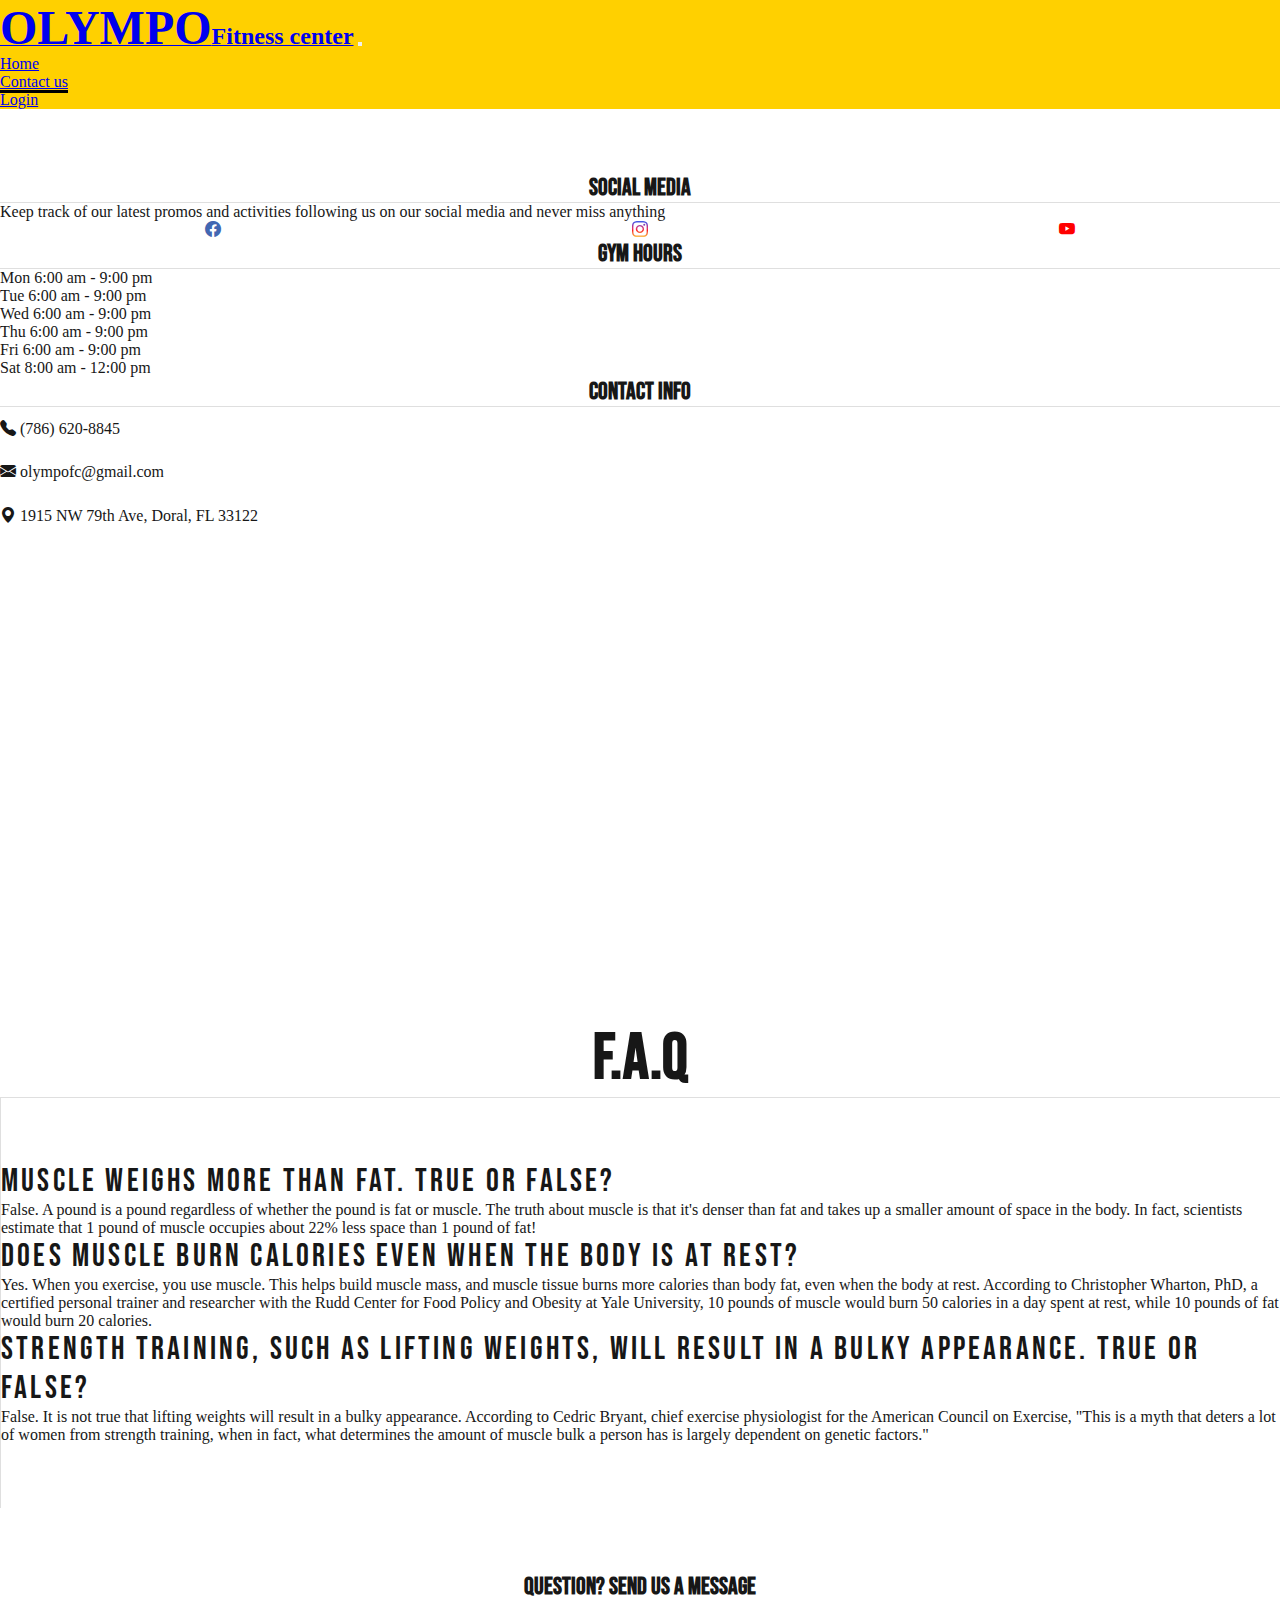
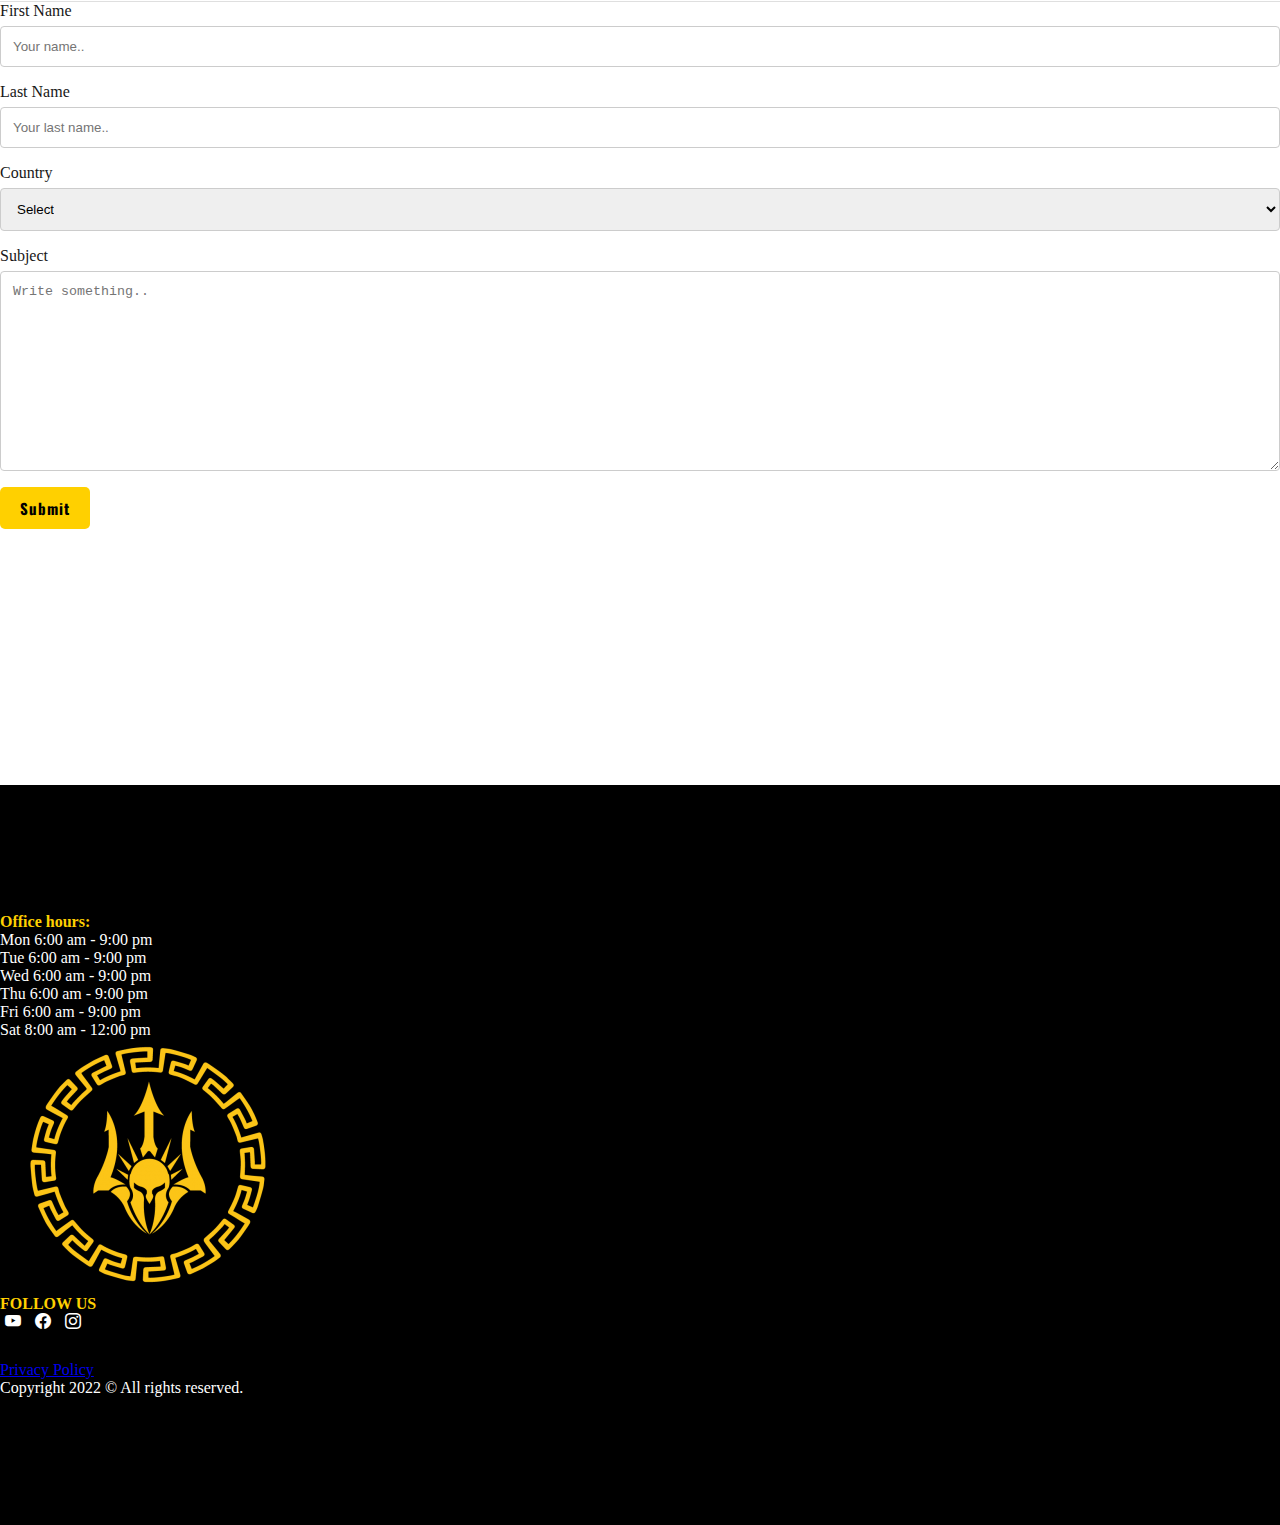
<file: contact.html>
<!DOCTYPE html>
<html lang="en">
<head>
    <meta charset="UTF-8">
    <meta http-equiv="X-UA-Compatible" content="IE=edge">
    <meta name="viewport" content="width=device-width, initial-scale=1.0">
    <meta name="description" content="Olympo, named after the home of the Greek gods, is where you will find personal training, coaching, crossfit classes, cardio training and strength equipment, all in one place. Our goal is to get you shreded like a god from the Olympus to represent the GODS in the Elysium and compete for glory">
    <meta name="keywords" content="GYM, CROSSFIT, CARDIO, TRAINING, GYM, COACH, STRENGTH, FITNESS">
    <link rel="shortcut icon" href="./Media/favicon-32x32.png">
    <!-- link de Bootstrap -->
    <link href="https://cdn.jsdelivr.net/npm/bootstrap@5.0.2/dist/css/bootstrap.min.css" rel="stylesheet" integrity="sha384-EVSTQN3/azprG1Anm3QDgpJLIm9Nao0Yz1ztcQTwFspd3yD65VohhpuuCOmLASjC" crossorigin="anonymous">
    <link rel="stylesheet" href="https://cdn.jsdelivr.net/npm/bootstrap-icons@1.8.1/font/bootstrap-icons.css">
    <!-- links de Google Fonts -->
    <link href="https://fonts.googleapis.com/css2?family=Bebas+Neue&display=swap" rel="stylesheet">
    <link href="https://fonts.googleapis.com/css2?family=Oswald:wght@300&display=swap" rel="stylesheet">
    <!-- Mis estilos -->
    <link rel="stylesheet" href="./css/style.css">
    <title>Contact - Olympo FC</title>
</head>
<body>
    <header>
        
        <!-- Navigation bar -->
        <nav>
            <div class="bts.nav">
                <nav class="navbar navbar-expand-lg navbar-light">
                    <div class="container-fluid">
                    <a class="navbar-brand" href="./index.html"><span class="olympo">OLYMPO</span><span class="fit">Fitness center</span></a>
                    <button class="navbar-toggler" type="button" data-bs-toggle="collapse" data-bs-target="#navbarNav" aria-controls="navbarNav" aria-expanded="false" aria-label="Toggle navigation">
                        <span class="navbar-toggler-icon"></span>
                    </button>
                    <div class="collapse navbar-collapse justify-content-end fs-4" id="navbarNav">
                        <ul class="navbar-nav nav-mob">
                        <li class="nav-item">
                            <a class="nav-link" aria-current="page" href="./index.html">Home</a>
                        </li>
                        <li class="nav-item">
                            <a class="nav-link active" href="./contact.html">Contact us</a>
                        </li>
                        <li class="nav-item">
                            <a class="nav-link" href="./login.html">Login</a>
                        </li>
                        </ul>
                    </div>
                    </div>
                </nav>
            </div>
            
        </nav>
    </header>
    <main>
            <div class="container ctc">
                <div class="row">
                    <div class="col-sm-12 col-lg-4">
                        <h2>Social Media</h2>
                        <p>Keep track of our latest promos and activities following us on our social media and never miss anything</p>
                        <ul class="scl">
                            <li><a href="https://www.facebook.com/" target="_blank"><i class="bi bi-facebook fs-2"></i></a></li>
                            <li><a href="https://www.instagram.com/" target="_blank"><i class="bi bi-instagram fs-2"></i></a></li>
                            <li><a href="https://www.youtube.com/" target="_blank"><i class="bi bi-youtube fs-2"></i></a></li>
                        </ul>
                    </div>
                    <div class="col-sm-12 col-lg-4">
                        <h2>GYM HOURS</h2>
                        <ul>
                            <li>Mon 6:00 am - 9:00 pm</li>
                            <li>Tue 6:00 am - 9:00 pm</li>
                            <li>Wed 6:00 am - 9:00 pm</li>
                            <li>Thu 6:00 am - 9:00 pm</li>
                            <li>Fri 6:00 am - 9:00 pm</li>
                            <li>Sat 8:00 am - 12:00 pm</li>
                        </ul>
                    </div>
                    <div class="col-sm-12 col-lg-4">
                        <h2>Contact info</h2>
                        <ul class="ctcinfo">
                            <li><i class="bi bi-telephone-fill"></i> (786) 620-8845</li>
                            <li><i class="bi bi-envelope-fill"></i> olympofc@gmail.com</li>
                            <li>
                                <i class="bi bi-geo-alt-fill"></i> 1915 NW 79th Ave, Doral, FL 33122
                                <iframe src="https://www.google.com/maps/embed?pb=!1m18!1m12!1m3!1d755.2014077577296!2d-80.32305065479653!3d25.791577668546516!2m3!1f0!2f0!3f0!3m2!1i1024!2i768!4f13.1!3m3!1m2!1s0x88d9b9750b011443%3A0x139d0eb0e4e31cb5!2s1915%20NW%2079th%20Ave%2C%20Doral%2C%20FL%2033122!5e0!3m2!1sen!2sus!4v1647833265270!5m2!1sen!2sus" width="100%" height="350" style="border:0;" allowfullscreen="" loading="lazy"></iframe>
                            </li>
                        </ul>
                    </div>
                    <!-- Frequently asked questions-->
                    <div class="col-sm-12 col-lg-4 faq">
                        <h2><span>F.A.Q</span></h2>
                    </div>
                    <div class="col-sm-12 col-lg-8 questions">
                        <ul>
                            <li>Muscle weighs more than fat. True or False?</li>
                            <p>False. A pound is a pound regardless of whether the pound is fat or muscle. The truth about muscle is that it's denser than fat and takes up a smaller amount of space in the body. In fact, scientists estimate that 1 pound of muscle occupies about 22% less space than 1 pound of fat!</p>
                            <li>Does muscle burn calories even when the body is at rest?</li>
                            <p>Yes. When you exercise, you use muscle. This helps build muscle mass, and muscle tissue burns more calories than body fat, even when the body at rest. According to Christopher Wharton, PhD, a certified personal trainer and researcher with the Rudd Center for Food Policy and Obesity at Yale University, 10 pounds of muscle would burn 50 calories in a day spent at rest, while 10 pounds of fat would burn 20 calories.</p>
                            <li>Strength training, such as lifting weights, will result in a bulky appearance. True or False?</li>
                            <p>False. It is not true that lifting weights will result in a bulky appearance. According to Cedric Bryant, chief exercise physiologist for the American Council on Exercise, "This is a myth that deters a lot of women from strength training, when in fact, what determines the amount of muscle bulk a person has is largely dependent on genetic factors."</p>
                        </ul>

                    </div>
                    <div class="col-12 qfrm">
                        <h2>Question? Send us a message</h2>
                        <form>
                            <label for="fname">First Name</label>
                            <input type="text" id="fname" name="firstname" placeholder="Your name..">
                        
                            <label for="lname">Last Name</label>
                            <input type="text" id="lname" name="lastname" placeholder="Your last name..">
                        
                            <label for="country">Country</label>
                            <select id="country" name="country">
                            <option>Select</option>
                            <option value="australia">Argentina</option>
                            <option value="usa">Chile</option>
                            <option value="canada">Colombia</option>
                            <option value="canada">USA</option>
                            <option value="usa">Venezuela</option>
                            </select>
                        
                            <label for="subject">Subject</label>
                            <textarea id="subject" name="subject" placeholder="Write something.." style="height:200px"></textarea>
                        
                            <input type="submit" value="Submit">
                        
                        </form>
                    </div>
                </div>
    </main>
    <!-- Bootstrap Footer with bts grids -->
    <footer>
        <div class="container-fluid">
            <div class="row">
                <div class="col-sm-12 col-lg-4 d-flex justify-content-center">
                    <div class="office_hours">
                        <h4>Office hours:</h4>
                        <ul>
                            <li>Mon 6:00 am - 9:00 pm</li>
                            <li>Tue 6:00 am - 9:00 pm</li>
                            <li>Wed 6:00 am - 9:00 pm</li>
                            <li>Thu 6:00 am - 9:00 pm</li>
                            <li>Fri 6:00 am - 9:00 pm</li>
                            <li>Sat 8:00 am - 12:00 pm</li>
                        </ul>
                    </div>
                </div>
                <div class="col-sm-12 col-lg-4 d-flex justify-content-center">
                    <!-- Logo centrado -->
                    <div class="logo">
                        <img src="./Media/Olimpo-Logo-1-300x300.png" alt="">
                    </div>
                </div>
                <div class="col-sm-12 col-lg-4 d-flex flex-column justify-content-center">
                    <div class="sclm">
                        <!-- Socialmedia -->
                        <h4>FOLLOW US</h4>
                        <a href="#youtube" target="_blank"><i class="bi bi-youtube fs-2"></i></a>
                        <a href="#facebook" target="_blank"><i class="bi bi-facebook fs-2"></i></a>
                        <a href="#instagram" target="_blank"><i class="bi bi-instagram fs-2"></i></a>
                    </div>
                    <!-- Legal y copyright -->
                    <div class="legal">
                        <a href="#ppolicy">Privacy Policy</a>
                        <p>Copyright 2022 © All rights reserved.</p>
                    </div>
                </div>
            </div>
        </div>
</footer>
    <script src="https://cdn.jsdelivr.net/npm/@popperjs/core@2.9.2/dist/umd/popper.min.js" integrity="sha384-IQsoLXl5PILFhosVNubq5LC7Qb9DXgDA9i+tQ8Zj3iwWAwPtgFTxbJ8NT4GN1R8p" crossorigin="anonymous"></script>
    <script src="https://cdn.jsdelivr.net/npm/bootstrap@5.0.2/dist/js/bootstrap.min.js" integrity="sha384-cVKIPhGWiC2Al4u+LWgxfKTRIcfu0JTxR+EQDz/bgldoEyl4H0zUF0QKbrJ0EcQF" crossorigin="anonymous"></script>
</body>
</html>
</file>
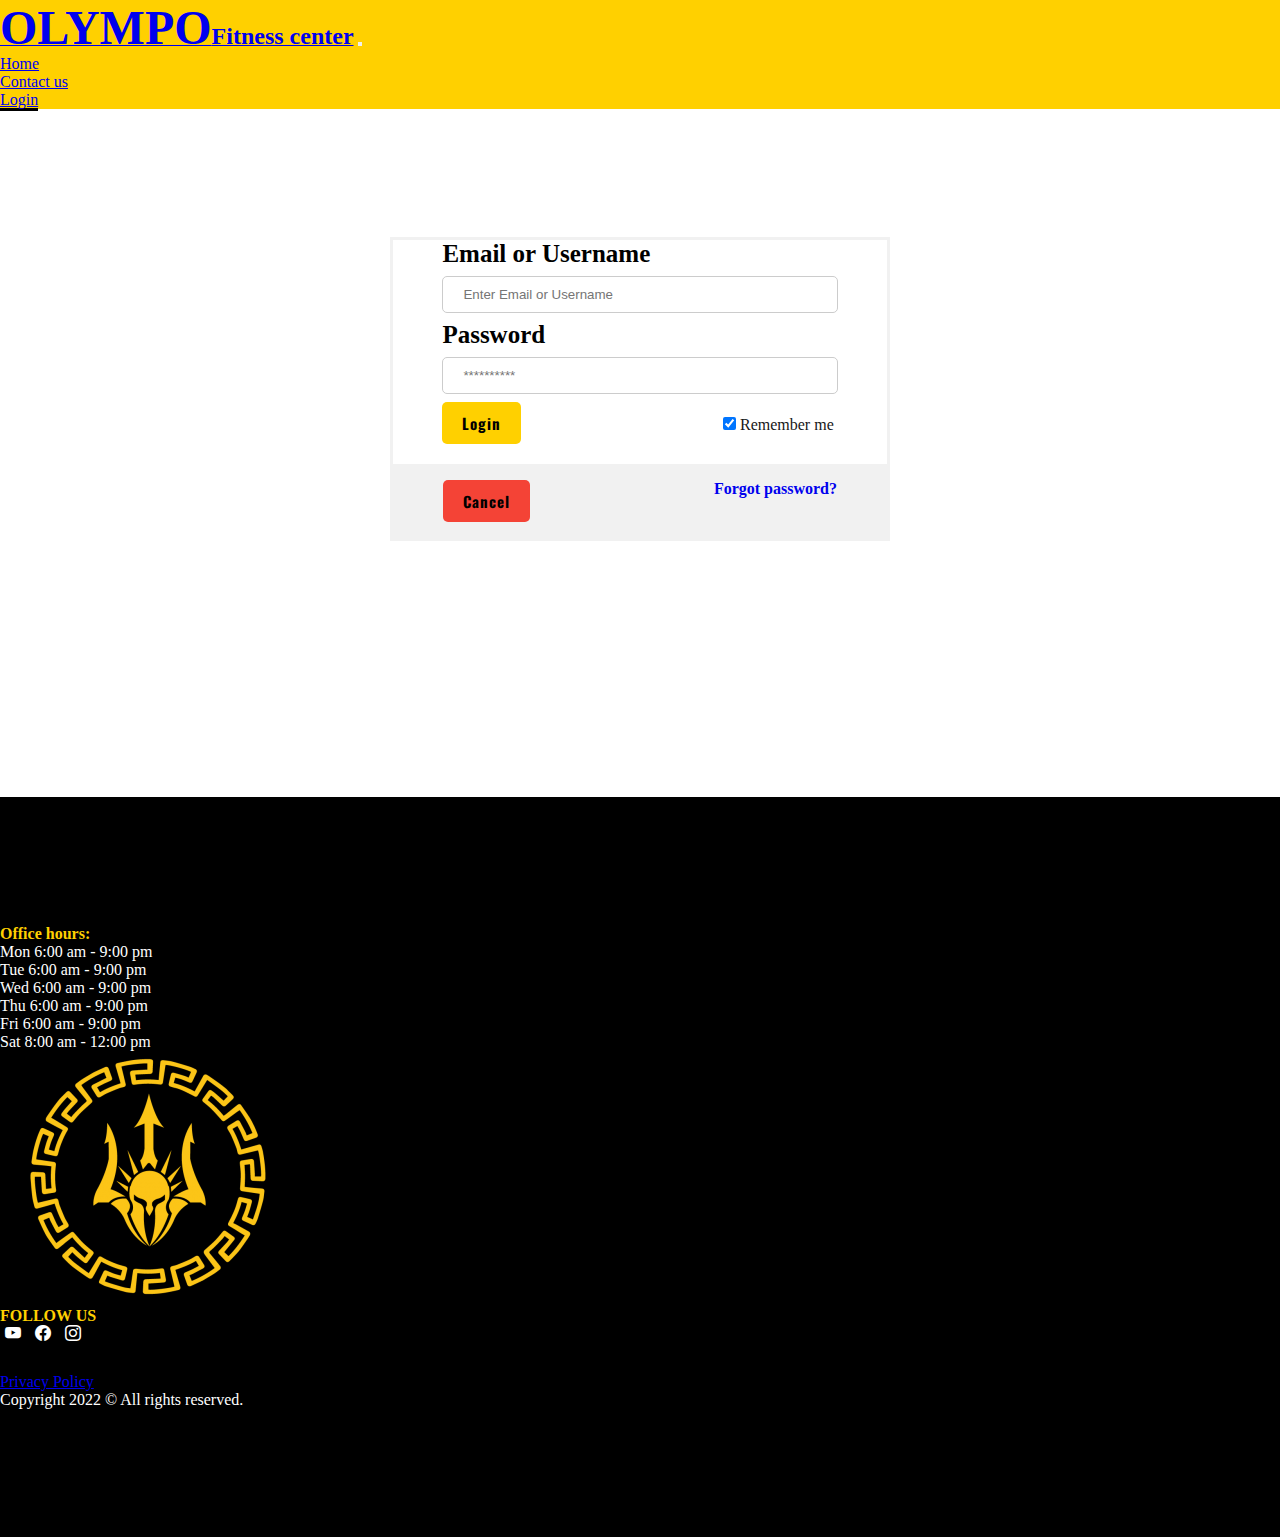
<file: login.html>
<!DOCTYPE html>
<html lang="en">
<head>
    <meta charset="UTF-8">
    <meta http-equiv="X-UA-Compatible" content="IE=edge">
    <meta name="viewport" content="width=device-width, initial-scale=1.0">
    <meta name="description" content="Olympo is a place where you will find personal coaching, crossfit classes, cardio training and strength equipment, all in one place. Our goal is to get you shreded like a god from the Olympus">
    <meta name="keywords" content="GYM, CROSSFIT, CARDIO, TRAINING, GYM, COACH, STRENGTH, FITNESS">
    <link rel="shortcut icon" href="./Media/favicon-32x32.png">
    <link rel="preconnect" href="https://fonts.googleapis.com">
    <!-- link de Bootstrap -->
    <link href="https://cdn.jsdelivr.net/npm/bootstrap@5.0.2/dist/css/bootstrap.min.css" rel="stylesheet" integrity="sha384-EVSTQN3/azprG1Anm3QDgpJLIm9Nao0Yz1ztcQTwFspd3yD65VohhpuuCOmLASjC" crossorigin="anonymous">
    <link rel="stylesheet" href="https://cdn.jsdelivr.net/npm/bootstrap-icons@1.8.1/font/bootstrap-icons.css">
    <!-- links de Google Fonts -->
    <link href="https://fonts.googleapis.com/css2?family=Oswald:wght@300&display=swap" rel="stylesheet">
    <!-- Mis estilos -->
    <link rel="stylesheet" href="./css/style.css">
    <title>Login - Olympo FC</title>
</head>
<body>
    <!-- ENCABEZADO -->
    <header>
     <!-- Navigation bar -->
     <div class="bts.nav">
        <nav class="navbar navbar-expand-lg navbar-light">
            <div class="container-fluid">
            <a class="navbar-brand" href="./index.html"><span class="olympo">OLYMPO</span><span class="fit">Fitness center</span></a>
            <button class="navbar-toggler" type="button" data-bs-toggle="collapse" data-bs-target="#navbarNav" aria-controls="navbarNav" aria-expanded="false" aria-label="Toggle navigation">
                <span class="navbar-toggler-icon"></span>
            </button>
            <div class="collapse navbar-collapse justify-content-end fs-4" id="navbarNav">
                <ul class="navbar-nav nav-mob">
                <li class="nav-item">
                    <a class="nav-link" aria-current="page" href="./index.html">Home</a>
                </li>
                <li class="nav-item">
                    <a class="nav-link" href="./contact.html">Contact us</a>
                </li>
                <li class="nav-item">
                    <a class="nav-link active" href="./login.html">Login</a>
                </li>
                </ul>
            </div>
            </div>
        </nav>
    </div>
    </header>
    <main>
        <!-- Login form -->
        <div class="lgf">
            <form action="" method="post" class="lgn">
            <div class="loginform">
                    <label for="uname" class="info">Email or Username</label>
                    <input class="uname" id="uname" type="text" placeholder="Enter Email or Username" name="uname" required>
                    <label for="psw" class="info">Password</label>
                    <input class="psw" id="psw" type="password" placeholder="**********" name="psw" pattern=".{5,10}" title="Must contain 5 to 10 character" required>

                    <input type="submit" class="login-btn" value="Login">
                    <input type="checkbox" class="rmbr" checked="checked" name="remember"> Remember me
            </div>
                <div class="fgt">
                    <button type="button" class="cancel-btn">Cancel</button>
                    <span class="fgt-psw"><a href="#">Forgot password?</a></span>
                </div>
            </form>
        </div>
    </main> 
<!-- Bootstrap Footer with bts grids -->
<footer>
    <div class="container-fluid">
        <div class="row">
            <div class="col-sm-12 col-lg-4 d-flex justify-content-center">
                <div class="office_hours">
                    <h4>Office hours:</h4>
                    <ul>
                        <li>Mon 6:00 am - 9:00 pm</li>
                        <li>Tue 6:00 am - 9:00 pm</li>
                        <li>Wed 6:00 am - 9:00 pm</li>
                        <li>Thu 6:00 am - 9:00 pm</li>
                        <li>Fri 6:00 am - 9:00 pm</li>
                        <li>Sat 8:00 am - 12:00 pm</li>
                    </ul>
                </div>
            </div>
            <div class="col-sm-12 col-lg-4 d-flex justify-content-center">
                <!-- Logo centrado -->
                <div class="logo">
                    <img src="./Media/Olimpo-Logo-1-300x300.png" alt="">
                </div>
            </div>
            <div class="col-sm-12 col-lg-4 d-flex flex-column justify-content-center">
                <div class="sclm">
                    <!-- Socialmedia -->
                    <h4>FOLLOW US</h4>
                    <a href="#youtube" target="_blank"><i class="bi bi-youtube fs-2"></i></a>
                    <a href="#facebook" target="_blank"><i class="bi bi-facebook fs-2"></i></a>
                    <a href="#instagram" target="_blank"><i class="bi bi-instagram fs-2"></i></a>
                </div>
                <!-- Legal y copyright -->
                <div class="legal">
                    <a href="#ppolicy">Privacy Policy</a>
                    <p>Copyright 2022 © All rights reserved.</p>
                </div>
            </div>
        </div>
    </div>
</footer>
    <script src="https://cdn.jsdelivr.net/npm/@popperjs/core@2.9.2/dist/umd/popper.min.js" integrity="sha384-IQsoLXl5PILFhosVNubq5LC7Qb9DXgDA9i+tQ8Zj3iwWAwPtgFTxbJ8NT4GN1R8p" crossorigin="anonymous"></script>
    <script src="https://cdn.jsdelivr.net/npm/bootstrap@5.0.2/dist/js/bootstrap.min.js" integrity="sha384-cVKIPhGWiC2Al4u+LWgxfKTRIcfu0JTxR+EQDz/bgldoEyl4H0zUF0QKbrJ0EcQF" crossorigin="anonymous"></script>
</body>
</html>
</file>
<file: css/style.css>
* {
  margin: 0;
  padding: 0;
  -webkit-box-sizing: border-box;
          box-sizing: border-box;
}

main {
  background-color: #ffffff;
  color: #171717;
  padding-bottom: 10%;
}

nav {
  background-color: #ffd000;
}

nav .navbar-nav li:hover {
  font-weight: bold;
  color: black;
}

nav .active {
  border-bottom: solid 3px black;
}

nav .olympo {
  font-size: 3rem;
  font-weight: bold;
}

nav .fit {
  font-size: 1.5rem;
  font-weight: bold;
}

@media screen and (max-width: 768px) {
  nav .fit {
    display: none;
  }
}

@media screen and (max-width: 992px) {
  nav .nav-mob {
    text-align: center;
  }
  nav .nav-mob a {
    border: none;
  }
}

.descripcion {
  text-transform: uppercase;
  font-weight: bold;
  line-height: 1.5em;
  padding-top: 5%;
  padding-bottom: 5%;
  background-color: black;
  color: white;
}

.descripcion-ani {
  animation: fadein 2s;
  -moz-animation: fadein 2s;
  -webkit-animation: fadein 2s;
  -o-animation: fadein 2s;
}

@keyframes fadein {
  from {
    opacity: 0;
  }
  to {
    opacity: 1;
  }
}

@-webkit-keyframes fadein {
  from {
    opacity: 0;
  }
  to {
    opacity: 1;
  }
}

.descripcion h1 {
  text-align: center;
  font-size: 5rem;
}

@media screen and (max-width: 992px) {
  .descripcion h1 {
    font-size: 3.5rem;
  }
}

@media screen and (max-width: 768px) {
  .descripcion h1 {
    font-size: 2.6rem;
  }
}

@media screen and (max-width: 480px) {
  .descripcion h1 {
    font-size: 1.6rem;
  }
}

.descripcion p {
  padding: 0.5rem;
  font-size: 3rem;
  margin-top: 2rem;
  line-height: 2.4rem;
  margin-left: 20%;
  margin-right: 20%;
  text-align: center;
}

@media screen and (max-width: 992px) {
  .descripcion p {
    font-size: 1.5rem;
  }
}

@media screen and (max-width: 768px) {
  .descripcion p {
    font-size: 1.3rem;
  }
}

@media screen and (max-width: 480px) {
  .descripcion p {
    font-size: 0.8rem;
  }
}

.name {
  color: #ffd000;
}

.fitgrp {
  padding-left: 15%;
  padding-top: 5%;
  text-transform: uppercase;
}

@media screen and (max-width: 768px) {
  .fitgrp {
    padding-right: 15%;
  }
}

@media screen and (max-width: 480px) {
  .fitgrp {
    padding-right: 15%;
  }
}

.fitgrp h2 {
  text-align: center;
  font-family: 'Bebas Neue', cursive;
  font-size: 6rem;
  letter-spacing: 0.5rem;
  font-weight: bold;
  border-bottom: 10px solid #171717;
}

@media screen and (max-width: 768px) {
  .fitgrp h2 {
    font-size: 4rem;
  }
}

@media screen and (max-width: 480px) {
  .fitgrp h2 {
    font-size: 2rem;
  }
}

.fitgrp p {
  padding-top: 3%;
  font-size: 2rem;
  text-align: justify;
  letter-spacing: 0.2rem;
}

@media screen and (max-width: 768px) {
  .fitgrp p {
    font-size: 1.5rem;
  }
}

@media screen and (max-width: 480px) {
  .fitgrp p {
    font-size: 0.8rem;
  }
}

.fitgrp p span {
  font-weight: bold;
}

@media screen and (max-width: 992px) {
  .rope {
    display: none;
  }
}

@media screen and (max-width: 768px) {
  .rope {
    display: none;
  }
}

@media screen and (max-width: 480px) {
  .rope {
    display: none;
  }
}

.grd {
  padding: 5%;
}

.grd h2 {
  text-transform: uppercase;
  text-align: center;
  font-size: 4rem;
  font-weight: bold;
  font-family: 'Bebas Neue', cursive;
}

@media screen and (max-width: 992px) {
  .grd h2 {
    font-size: 3.5rem;
  }
}

@media screen and (max-width: 768px) {
  .grd h2 {
    font-size: 2.6rem;
  }
}

@media screen and (max-width: 480px) {
  .grd h2 {
    font-size: 1.6rem;
  }
}

.mbr-plans h2 {
  text-transform: uppercase;
  text-align: center;
  font-size: 4rem;
  font-weight: bold;
  font-family: 'Bebas Neue', cursive;
}

@media screen and (max-width: 992px) {
  .mbr-plans h2 {
    font-size: 3.5rem;
  }
}

@media screen and (max-width: 768px) {
  .mbr-plans h2 {
    font-size: 2.6rem;
  }
}

@media screen and (max-width: 480px) {
  .mbr-plans h2 {
    font-size: 1.6rem;
  }
}

.mbr-plans .card {
  background-color: #171717;
  color: white;
}

.mbr-plans .btn-plans {
  background-color: #ffd000;
  color: #171717;
  border: #171717;
  font-weight: bold;
}

.faq h1 {
  text-transform: uppercase;
  text-align: center;
  font-size: 3rem;
}

@media screen and (max-width: 992px) {
  .faq h1 {
    font-size: 3.5rem;
  }
}

@media screen and (max-width: 768px) {
  .faq h1 {
    font-size: 2.6rem;
  }
}

@media screen and (max-width: 480px) {
  .faq h1 {
    font-size: 1.6rem;
  }
}

/* ESTILO DEL CONTACT US SECTION */
h2 {
  font-family: 'Bebas Neue', cursive;
  text-align: center;
}

.ctc {
  padding-top: 5%;
  padding-bottom: 10%;
}

.ctc h2 {
  border-bottom: 1px solid #dfdfdf;
}

ul {
  list-style: none;
}

.scl {
  display: -webkit-box;
  display: -ms-flexbox;
  display: flex;
  -ms-flex-pack: distribute;
      justify-content: space-around;
}

.scl li {
  list-style: none;
  display: inline-block;
}

.scl li .bi-facebook {
  text-align: center;
  margin-left: 5px;
  margin-right: 5px;
  color: #4267b2;
}

.scl li .bi-youtube {
  text-align: center;
  margin-left: 5px;
  margin-right: 5px;
  color: #ff0000;
}

.scl li .bi-instagram {
  text-align: center;
  margin-left: 5px;
  margin-right: 5px;
  background: -webkit-linear-gradient(#405de6, #5851db, #833ab4, #c13584, #e1306c, #fd1d1d, #f56040, #f77737, #fcaf45, #ffdc80);
  -webkit-background-clip: text;
  -webkit-text-fill-color: transparent;
}

.ctcinfo li {
  padding: 1% 0;
}

.ctcinfo li iframe {
  max-width: 100%;
  padding-top: 5%;
}

.faq {
  text-transform: uppercase;
  text-align: center;
  padding-top: 10%;
}

.faq h2 {
  font-size: 4rem;
  font-weight: bold;
}

.questions {
  padding-top: 5%;
  padding-bottom: 5%;
  border-left: 1px solid #dfdfdf;
}

@media screen and (max-width: 992px) {
  .questions {
    border: none;
  }
}

@media screen and (max-width: 768px) {
  .questions {
    border: none;
  }
}

@media screen and (max-width: 480px) {
  .questions {
    border: none;
  }
}

.questions li {
  font-family: 'Bebas Neue', cursive;
  font-size: 2rem;
  letter-spacing: 0.2rem;
}

/* Style inputs with type="text", select elements and textareas */
.qfrm {
  padding-top: 5%;
}

input[type="text"],
select,
textarea {
  display: -webkit-box;
  display: -ms-flexbox;
  display: flex;
  -webkit-box-orient: vertical;
  -webkit-box-direction: normal;
      -ms-flex-direction: column;
          flex-direction: column;
  width: 100%;
  padding: 12px;
  border: 1px solid #ccc;
  border-radius: 4px;
  margin-top: 6px;
  margin-bottom: 16px;
  resize: vertical;
}

/* Style the submit button */
input[type="submit"] {
  background-color: #ffd000;
  color: black;
  padding: 10px 20px;
  border: none;
  cursor: pointer;
  font-weight: bold;
  font-family: "Oswald", sans-serif;
  letter-spacing: 1px;
  font-size: 15px;
  border-radius: 5px;
}

input[type="submit"]:hover {
  opacity: 0.8;
}

input[type="submit"]:hover {
  opacity: 0.8;
}

.lgf {
  -webkit-box-flex: 3;
      -ms-flex: 3 1 0%;
          flex: 3 1 0%;
  display: -webkit-box;
  display: -ms-flexbox;
  display: flex;
  -webkit-box-pack: center;
      -ms-flex-pack: center;
          justify-content: center;
  padding: 10%;
}

.lgf .lgn {
  border: 3px solid #f1f1f1;
  width: 500px;
  max-width: 100%;
}

.lgf .loginform {
  padding: 0 10%;
}

.lgf .info {
  font-weight: bold;
  font-size: 25px;
  color: black;
}

.lgf .uname,
.lgf .psw {
  width: 100%;
  padding: 10px 20px;
  margin: 8px 0;
  display: block;
  border: 1px solid #ccc;
  border-radius: 5px;
}

.login-btn, .cancel-btn {
  background-color: #ffd000;
  color: black;
  padding: 10px 20px;
  border: none;
  cursor: pointer;
  font-weight: bold;
  font-family: "Oswald", sans-serif;
  letter-spacing: 1px;
  font-size: 15px;
}

.login-btn:hover, .cancel-btn:hover {
  opacity: 0.8;
}

.cancel-btn {
  background-color: #f44336;
  border-radius: 5px;
}

.rmbr {
  margin-left: 50%;
  font-weight: bold;
}

.fgt {
  padding: 16px 50px;
  margin-top: 20px;
  background-color: #f1f1f1;
  display: -webkit-box;
  display: -ms-flexbox;
  display: flex;
  -webkit-box-pack: justify;
      -ms-flex-pack: justify;
          justify-content: space-between;
}

.fgt a {
  font-weight: bold;
  text-decoration: none;
}

footer {
  background-color: #000000;
  color: #ffffff;
  margin-top: 0px;
  padding-top: 10%;
  padding-bottom: 10%;
}

footer h4 {
  color: #ffd000;
}

footer ul {
  padding-left: 0;
}

footer .bi-youtube {
  text-align: center;
  margin-left: 5px;
  margin-right: 5px;
  color: white;
}

footer .bi-youtube:hover {
  color: #ff0000;
}

footer .bi-facebook {
  text-align: center;
  margin-left: 5px;
  margin-right: 5px;
  color: white;
}

footer .bi-facebook:hover {
  color: #4267b2;
}

footer .bi-instagram {
  text-align: center;
  margin-left: 5px;
  margin-right: 5px;
  color: white;
}

footer .bi-instagram:hover {
  background: -webkit-linear-gradient(#405de6, #5851db, #833ab4, #c13584, #e1306c, #fd1d1d, #f56040, #f77737, #fcaf45, #ffdc80);
  -webkit-background-clip: text;
  -webkit-text-fill-color: transparent;
}

footer .legal {
  margin-top: 30px;
}
/*# sourceMappingURL=style.css.map */
</file>
